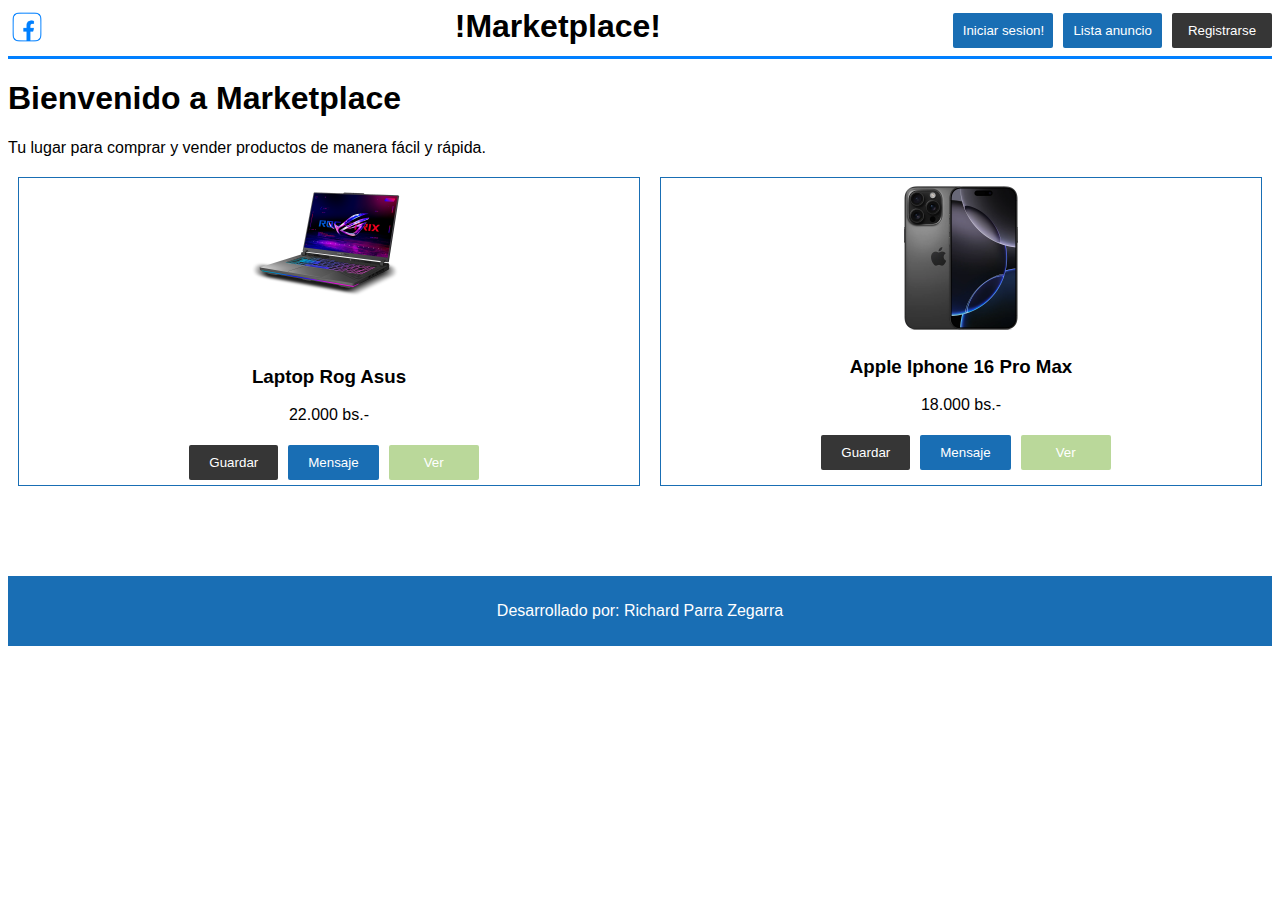
<file: index.html>
<!DOCTYPE html>
<html lang="es">
    <head>
        <meta charset="UTF-8">
        <meta name="viewport" content="width=device-width, initial-scale=1.0">
        <title>Pagina Principal</title>

        <link rel="stylesheet" href="estilos_1/header.css">
        <link rel="stylesheet" href="estilos_1/section.css">
        <link rel="stylesheet" href="estilos_1/footer.css">
        <link rel="stylesheet" href="https://cdnjs.cloudflare.com/ajax/libs/font-awesome/6.5.0/css/all.min.css">
    </head>
    <body>
        <main>
            <header class="navbar">
                <img class="logo_facebook" src="img/logo_facebook.png" alt="logo_facebook">
                <h1 class="navbar__title">!Marketplace!</h1>
                <div class="navbar__buttons">
                    <nav class="menu">
                        <label class="menu-mobile-label" for="menu-switch">
                            <i class="fa-solid fa-bars"></i>
                            Menu
                        </label>
                        <input id="menu-switch" type="checkbox">
                        <ul class="menu-links">
                            <li>
                                <button  class="navbar__buttons__i"><a href="../html/inicio_sesion.html">Iniciar sesion!</a></button>
                            </li>
                            <li>
                                <button class="navbar__buttons__l"><a href="lista_anuncio.html">Lista anuncio</a></button>
                            </li>
                            <li>
                                <button class="navbar__buttons__r"><a href="../html/registrarse.html">Registrarse</a></button>
                            </li>
                        </ul>
                    </nav>
                </div>
            </header>
            <hr>

            <section>
                <div class="container">
                    <h1 class="container__title">Bienvenido a Marketplace</h1>
                    <p class="container__text">Tu lugar para comprar y vender productos de manera fácil y rápida.</p>
                </div>
            </section>


            <section class="section_anuncio">
                <h2>Anuncios habilitados</h2>
                <article class="section_anuncio_articulo">
                    <img src="img/asus_g6143u.png" alt="imagen-laptop" id="imagen-laptop">
                    <h3>Laptop Rog Asus</h3>
                    <p>22.000 bs.-</p>
                    <div class="caja_botones">
                        <button class="btn_save">Guardar</button>
                        <button class="btn_mensaje">Mensaje</button>
                        <button class="btn_view">Ver</button>
                    </div>
                </article>
                <article class="section_anuncio_articulo">
                    <img src="img/Apple_iPhone_16_Pro_Max.png" alt="imagen-apple" id="imagen-apple">
                    <h3>Apple Iphone 16 Pro Max</h3>
                    <p>18.000 bs.-</p>
                    <div class="caja_botones">
                        <button class="btn_save">Guardar</button>
                        <button class="btn_mensaje">Mensaje</button>
                        <button class="btn_view">Ver</button>
                    </div>
                </article>
            </section>

            <footer>
                <div class="footer">
                    <p>Desarrollado por: <a href="">Richard Parra Zegarra</a></p>
                </div>
            </footer>
        </main>
    </body>
</html>
</file>
<file: estilos_1/header.css>
:root {
    --color-azul: #196eb4;
    --color-azul-hover: #033157;
    --color-blanco: #FFFFFF;
    --color-oscuro: #363636;
    --color-oscuro-hover: #070707;
    --tiempo-animacion:300ms;
}

main {
    width: 100%;
}

.navbar {
    display: block;
    justify-content: space-between;
}

.logo_facebook {
    width: 10%;
    height: 10%;
}

button {
    justify-content: center;
    border: none;
    padding-top: 10px;
    padding-bottom: 10px;
}

.navbar__title {
    margin-top: 0px;
    margin-bottom: 0px;
    margin-left: 100px;
    font-family: Arial, Helvetica, sans-serif;
}

button {
    justify-content: space-between;
    border: none;
    border-radius: 2px;
    margin-top: 5px;
    padding: 10px 72px 10px 72px;
    margin-left: 50px;
}



.navbar__buttons__i,.navbar__buttons__r{
    transition: background-color var(--tiempo-animacion) ease;
}

.navbar__buttons__i {
    background-color: var(--color-azul);
    
}

.navbar__buttons__l {
    background-color: var(--color-azul);
    padding: 10px 74px 10px 74px;
}

.navbar__buttons__l:hover {
    background-color: var(--color-azul-hover);
}

.navbar__buttons__i:hover {
    background-color: var(--color-azul-hover);
}

.navbar__buttons__r {
    background-color: var(--color-oscuro);
    padding: 10px 80px 10px 80px;
}

.navbar__buttons__r:hover {
    background-color: var(--color-oscuro-hover);
}

.navbar__buttons a {
    text-decoration: none;
    color: white;
}

div .navbar__buttons__r a {
    color: var(--color-blanco);
}

.menu-mobile-label {
    display: block;
    border: 1px solid #196eb4;
    width: 80px;
    margin: 2px 2px 2px 2px;
    padding: 8px 60px 8px 84px;
    margin-left: 90px;
    color: #196eb4;
    font-family: Arial, Helvetica, sans-serif;
}

#menu-switch {
    display: none;
}

.menu #menu-switch:checked+ul {
    display: block;
}

.menu li {
    border-width: 0px;
}

.menu-links{
    text-decoration: none;
    list-style-type:none;
    margin-top: 0px;
}

.menu ul {
    display: none;
}

@media (min-width: 768px) and (max-width: 991px) {
    main {
        width: 100%;
        height: auto;
    }

    .navbar {
        display: flex;
        justify-content: space-between;
    }

    .logo_facebook {
        width: 5%;
        height: 5%;
    }

    button {
        justify-content: center;
        border: none;
        padding-top: 10px;
        padding-bottom: 10px;
        padding: 0;
    }

    .navbar__title {
        margin-top: 0px;
        margin-bottom: 0px;
        margin-left: 25%;
        font-family: Arial, Helvetica, sans-serif;
    }

    button {
        justify-content: space-between;
        border: none;
        border-radius: 2px;
        padding-top: 10px;
        padding-bottom: 10px;
        margin-left: -20px;
        margin-top: 5px;
    }

    .navbar__buttons__i {
        width: 100px;
    }

    div .navbar__buttons__r {
        width: 100px;
    }

    .navbar__buttons__i,.navbar__buttons__r{
        transition: background-color var(--tiempo-animacion) ease;
    }

    .navbar__buttons__i {
        background-color: var(--color-azul);
        
    }
    
    .navbar__buttons__i:hover {
        background-color: var(--color-azul-hover);
    }

    .navbar__buttons__r {
        background-color: var(--color-oscuro);
        padding: 10px 10px 10px 10px;
    }
    
    .navbar__buttons__r:hover {
        background-color: var(--color-oscuro-hover);
    }

    .navbar__buttons__l {
        background-color: var(--color-azul);
        padding: 10px 10px 10px 10px;
    }

    .navbar__buttons__l:hover {
        background-color: var(--color-azul-hover);
    }

    .navbar__buttons a {
        text-decoration: none;
        color: white;
    }

    div .navbar__buttons__r a {
        color: var(--color-blanco);
    }

    .menu-mobile-label {
        display: block;
        padding: 8px 3px 8px 16px;
        margin: 0px 0px 0px 208px;
    }

    #menu-switch {
        display: none;
    }

    .menu #menu-switch:checked+ul {
        display: flex;
    }

    .menu li {
        margin-left: 24px;
        border-width: 0px;
        text-align: left;
    }

    .menu-links{
        text-decoration: none;
        list-style-type:none;
        padding: 0;
        margin: 0;
    }

    .menu ul {
        display: none;
    }
}

@media (min-width: 992px) {
    main {
        width: 100%;
        height: auto;
    }

    .navbar {
        display: flex;
        justify-content: space-between;
    }

    .logo_facebook {
        width: 3%;
        height: 3%;
    }

    button {
        justify-content: center;
        border: none;
        padding-top: 10px;
        padding-bottom: 10px;
        padding: 0;
    }

    .navbar__title {
        margin-top: 0px;
        margin-bottom: 0px;
        margin-left: 10%;
        font-family: Arial, Helvetica, sans-serif;
    }

    button {
        justify-content: space-between;
        border: none;
        border-radius: 2px;
        padding-top: 10px;
        padding-bottom: 10px;
        margin-left: -20px;
        margin-top: 5px;
    }

    .navbar__buttons__i {
        width: 100px;
    }

    div .navbar__buttons__r {
        width: 100px;
    }

    .navbar__buttons__i,.navbar__buttons__r, .navbar__buttons__l{
        transition: background-color var(--tiempo-animacion) ease;
    }

    .navbar__buttons__i {
        background-color: var(--color-azul);
        
    }
    
    .navbar__buttons__i:hover {
        background-color: var(--color-azul-hover);
    }

    .navbar__buttons__r {
        background-color: var(--color-oscuro);
        padding: 10px 10px 10px 10px;
    }
    
    .navbar__buttons__r:hover {
        background-color: var(--color-oscuro-hover);
    }

    .navbar__buttons__l {
        background-color: var(--color-azul);
        padding: 10px 10px 10px 10px;
    }

    .navbar__buttons__l:hover {
        background-color: var(--color-azul-hover);
    }

    .navbar__buttons a {
        text-decoration: none;
        color: white;
    }

    div .navbar__buttons__r a {
        color: var(--color-blanco);
    }

    .menu-mobile-label {
        display: none;
    }

    #menu-switch {
        display: none;
    }

    .menu #menu-switch:checked+ul {
        display: flex;
    }

    .menu li {
        margin-left: 30px;
        border-width: 0px;
        text-align: left;
    }

    .menu-links{
        text-decoration: none;
        list-style-type:none;
        padding: 0;
        margin: 0;
    }

    .menu ul {
        display: flex;
    }
}
</file>
<file: estilos_1/section.css>
:root {
    --color-azul: #196eb4;
    --color-azul-hover: #033157;
    --color-blanco: #FFFFFF;
    --color-oscuro: #363636;
    --color-oscuro-hover: #070707;
    --tiempo-animacion:300ms;
    --verde-opaco: #BAD89A;
    --verde-hover: #62773E;
}

.container {
    font-family: Arial, Helvetica, sans-serif;
}

.section_anuncio h2 {
    display: none;
}

.section_anuncio {
    display: block;
    justify-content: space-around;
    text-align: center;
    margin-top: 20px;
}

.section_anuncio_articulo img {
    width: 25%;
}

.section_anuncio_articulo {
    text-align: center;
    border: 1px solid #196eb4;
    margin-bottom: 10px;
    font-family: Arial, Helvetica, sans-serif;
}

.section_anuncio_articulo h3 {
    text-align: center;
}

.caja_botones {
    display: flex;
    justify-content: center;
    margin-right: 50px;
}

#imagen-apple {
    margin-top: 5px;
}

.btn_save {
    padding: 10px 20px 10px 20px;
    margin-bottom: 5px;
    background-color: var(--color-oscuro);
    color: var(--color-blanco);
    border: 0px solid;
}

.btn_mensaje {
    padding: 10px 20px 10px 20px;
    margin-bottom: 5px;
    background-color: var(--color-azul);
    color: var(--color-blanco);
    border: 0px solid;
}

.btn_view {
    padding: 10px 35px 10px 35px;
    margin-bottom: 5px;
    background-color: var(--verde-opaco);
    color: var(--color-blanco);
    border: 0px solid;
}

.btn_mensaje:hover {
    background-color: var(--color-azul-hover);
}

.btn_save:hover {
    background-color: var(--color-oscuro-hover);
}

.btn_view:hover {
    background-color: var(--verde-hover);
}

.btn_save, .btn_mensaje, .btn_view {
    transition: var(--tiempo-animacion);
}

@media (min-width: 768px) and (max-width: 991px) {
    .container {
        font-family: Arial, Helvetica, sans-serif;
    }

    .section_anuncio h2 {
        display: none;
    }

    .section_anuncio {
        display: flex;
        justify-content: space-around;
        text-align: center;
        margin-top: 20px;
    }

    .section_anuncio_articulo img {
        width: 25%;
    }

    .section_anuncio_articulo {
        text-align: center;
        border: 1px solid #196eb4;
        margin-bottom: 10px;
        font-family: Arial, Helvetica, sans-serif;
        width: 45%;
    }

    .section_anuncio_articulo h3 {
        text-align: center;
    }

    .caja_botones {
        display: flex;
        justify-content: center;
        gap: 30px;
        margin-left: 80px;
    }

    #imagen-apple {
        margin-top: 5px;
    }

    .btn_save {
        padding: 10px 20px 10px 20px;
        margin-bottom: 5px;
        background-color: var(--color-oscuro);
        color: var(--color-blanco);
        border: 0px solid;
    }

    .btn_mensaje {
        padding: 10px 20px 10px 20px;
        margin-bottom: 5px;
        background-color: var(--color-azul);
        color: var(--color-blanco);
        border: 0px solid;
    }

    .btn_view {
        padding: 10px 35px 10px 35px;
        margin-bottom: 5px;
        background-color: var(--verde-opaco);
        color: var(--color-blanco);
        border: 0px solid;
    }

    .btn_mensaje:hover {
        background-color: var(--color-azul-hover);
    }

    .btn_save:hover {
        background-color: var(--color-oscuro-hover);
    }

    .btn_view:hover {
        background-color: var(--verde-hover);
    }

    .btn_save, .btn_mensaje, .btn_view {
        transition: var(--tiempo-animacion);
    }
}

@media (min-width: 992px) {
    .container {
        font-family: Arial, Helvetica, sans-serif;
    }

    .section_anuncio h2 {
        display: none;
    }

    .section_anuncio {
        display: flex;
        justify-content: space-around;
        text-align: center;
        margin-top: 20px;
    }

    .section_anuncio_articulo img {
        width: 25%;
    }

    .section_anuncio_articulo {
        text-align: center;
        border: 1px solid #196eb4;
        margin-bottom: 10px;
        font-family: Arial, Helvetica, sans-serif;
    }

    .section_anuncio_articulo h3 {
        text-align: center;
    }

    .caja_botones {
        display: flex;
        justify-content: center;
        gap: 30px;
        margin-right: 0px;
        margin-left: 30px;
    }

    #imagen-apple {
        margin-top: 5px;
    }

    .btn_save {
        padding: 10px 20px 10px 20px;
        margin-bottom: 5px;
        background-color: var(--color-oscuro);
        color: var(--color-blanco);
        border: 0px solid;
    }

    .btn_mensaje {
        padding: 10px 20px 10px 20px;
        margin-bottom: 5px;
        background-color: var(--color-azul);
        color: var(--color-blanco);
        border: 0px solid;
    }

    .btn_view {
        padding: 10px 35px 10px 35px;
        margin-bottom: 5px;
        background-color: var(--verde-opaco);
        color: var(--color-blanco);
        border: 0px solid;
    }

    .btn_mensaje:hover {
        background-color: var(--color-azul-hover);
    }

    .btn_save:hover {
        background-color: var(--color-oscuro-hover);
    }

    .btn_view:hover {
        background-color: var(--verde-hover);
    }

    .btn_save, .btn_mensaje, .btn_view {
        transition: var(--tiempo-animacion);
    }

}
</file>
<file: estilos_1/footer.css>
:root {
    --color-azul: #196eb4;
    --color-azul-hover: #033157;
    --color-blanco: #FFFFFF;
    --color-oscuro: #363636;
    --color-oscuro-hover: #070707;
    --tiempo-animacion:300ms;
}

hr {
    height: 3px;
    border: none;
    background-color: #0180FF;
}

footer {
    background-color: var(--color-azul);
    color: var(--color-blanco);
    padding: 10px;
    text-align: center;
    font-family: Arial, Helvetica, sans-serif;
    margin-top: 80px;
}

a {
    text-decoration: none;
    color: var(--color-blanco);
}

@media (min-width: 768px) and (max-width: 991px) {
    hr {
        height: 3px;
        border: none;
        background-color: #0180FF;
    }

    footer {
        background-color: var(--color-azul);
        color: var(--color-blanco);
        padding: 10px;
        text-align: center;
        font-family: Arial, Helvetica, sans-serif;
        margin-top: 80px;
    }

    a {
        text-decoration: none;
        color: var(--color-blanco);
    }
}

@media (min-width: 992px) {
    hr {
        height: 3px;
        border: none;
        background-color: #0180FF;
    }

    footer {
        background-color: var(--color-azul);
        color: var(--color-blanco);
        padding: 10px;
        text-align: center;
        font-family: Arial, Helvetica, sans-serif;
        margin-top: 80px;
    }

    a {
        text-decoration: none;
        color: var(--color-blanco);
    }

}
</file>
